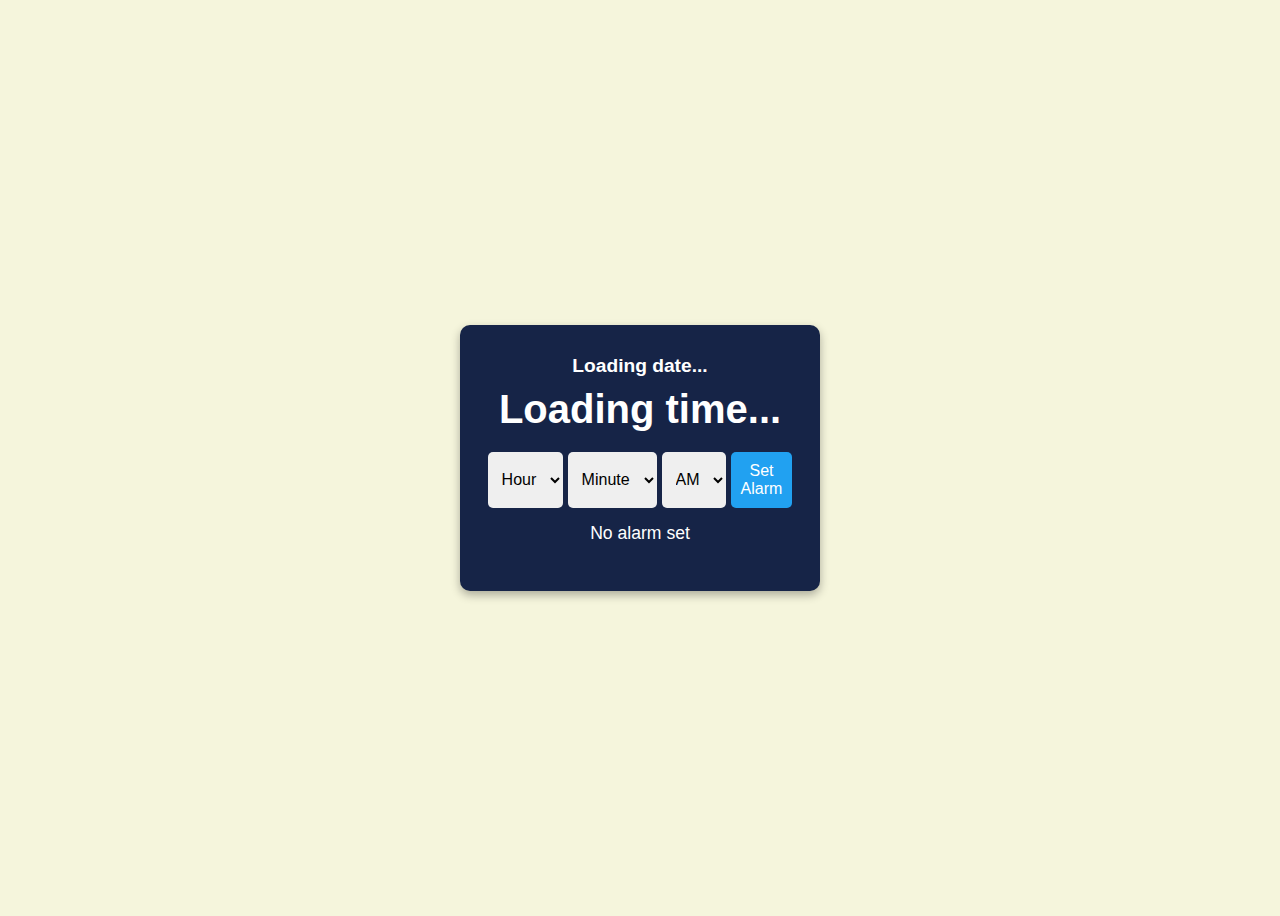
<file: index.html>
<!DOCTYPE html>
<html lang="en">
<head>
    <meta charset="UTF-8">
    <meta name="viewport" content="width=device-width, initial-scale=1.0">
    <title>Alarm clock</title>
    <link rel="stylesheet" href="alarm.css">
</head>
<body>
    <div class="container">
        <h1 id="currentDate">Loading date...</h1>
        <h2 id="currentTime">Loading time...</h2>

        <div class="alarm-settings">
            <select id="alarmHour">
                <option value="" disabled selected>Hour</option>
                <!-- Options generated by JavaScript -->
            </select>
            <select id="alarmMinute">
                <option value="" disabled selected>Minute</option>
                <!-- Options generated by JavaScript -->
            </select>
            <select id="alarmPeriod">
                <option value="AM">AM</option>
                <option value="PM">PM</option>
            </select>
            <button id="setAlarmButton">Set Alarm</button>
        </div>
        <p id="status">No alarm set</p>
        <audio id="alarmSound" src="TunePocket-African-Moves-Afrobeats-Loop-Preview.mp3" preload="auto"></audio>
    </div>

    <script src="alarm.js"></script>
</body>
</html>
</file>
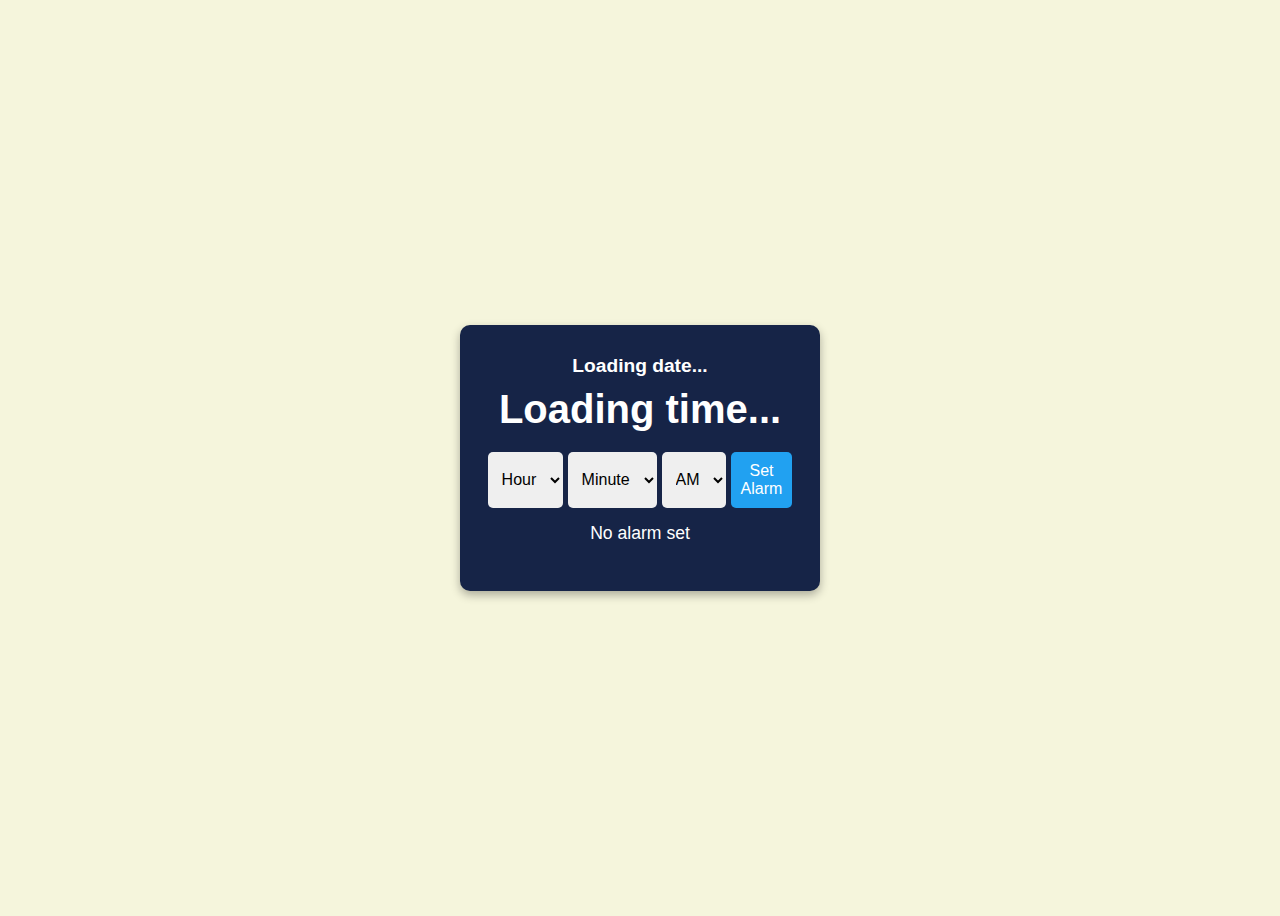
<file: alarm.html>
<!DOCTYPE html>
<html lang="en">
<head>
    <meta charset="UTF-8">
    <meta name="viewport" content="width=device-width, initial-scale=1.0">
    <title>Alarm clock</title>
    <link rel="stylesheet" href="alarm.css">
</head>
<body>
    <div class="container">
        <h1 id="currentDate">Loading date...</h1>
        <h2 id="currentTime">Loading time...</h2>

        <div class="alarm-settings">
            <select id="alarmHour">
                <option value="" disabled selected>Hour</option>
                <!-- Options generated by JavaScript -->
            </select>
            <select id="alarmMinute">
                <option value="" disabled selected>Minute</option>
                <!-- Options generated by JavaScript -->
            </select>
            <select id="alarmPeriod">
                <option value="AM">AM</option>
                <option value="PM">PM</option>
            </select>
            <button id="setAlarmButton">Set Alarm</button>
        </div>
        <p id="status">No alarm set</p>
        <audio id="alarmSound" src="TunePocket-African-Moves-Afrobeats-Loop-Preview.mp3" preload="auto"></audio>
    </div>

    <script src="alarm.js"></script>
</body>
</html>
</file>
<file: alarm.css>
body {
    display: flex;
    justify-content: center;
    align-items: center;
    height: 100vh;
    background-color: beige;
    color: #ffffff;
    font-family: Arial, sans-serif;
}

.container {
    text-align: center;
    background-color: #162447;
    padding: 30px;
    border-radius: 10px;
    box-shadow: 0px 4px 10px rgba(0, 0, 0, 0.3);
    width: 300px;
}

h1, h2 {
    margin: 0;
}

h1 {
    font-size: 1.2em;
    margin-bottom: 10px;
}

h2 {
    font-size: 2.5em;
    margin-bottom: 20px;
}

.alarm-settings {
    display: flex;
    justify-content: center;
    gap: 5px;
    margin-bottom: 15px;
}

select, button {
    padding: 10px;
    font-size: 1em;
    border: none;
    border-radius: 5px;
}

button {
    background-color: #21a1f1;
    color: #ffffff;
    cursor: pointer;
}

button:hover {
    background-color: #1c8cd1;
}

#status {
    margin-top: 10px;
    font-size: 1.1em;
}
</file>
